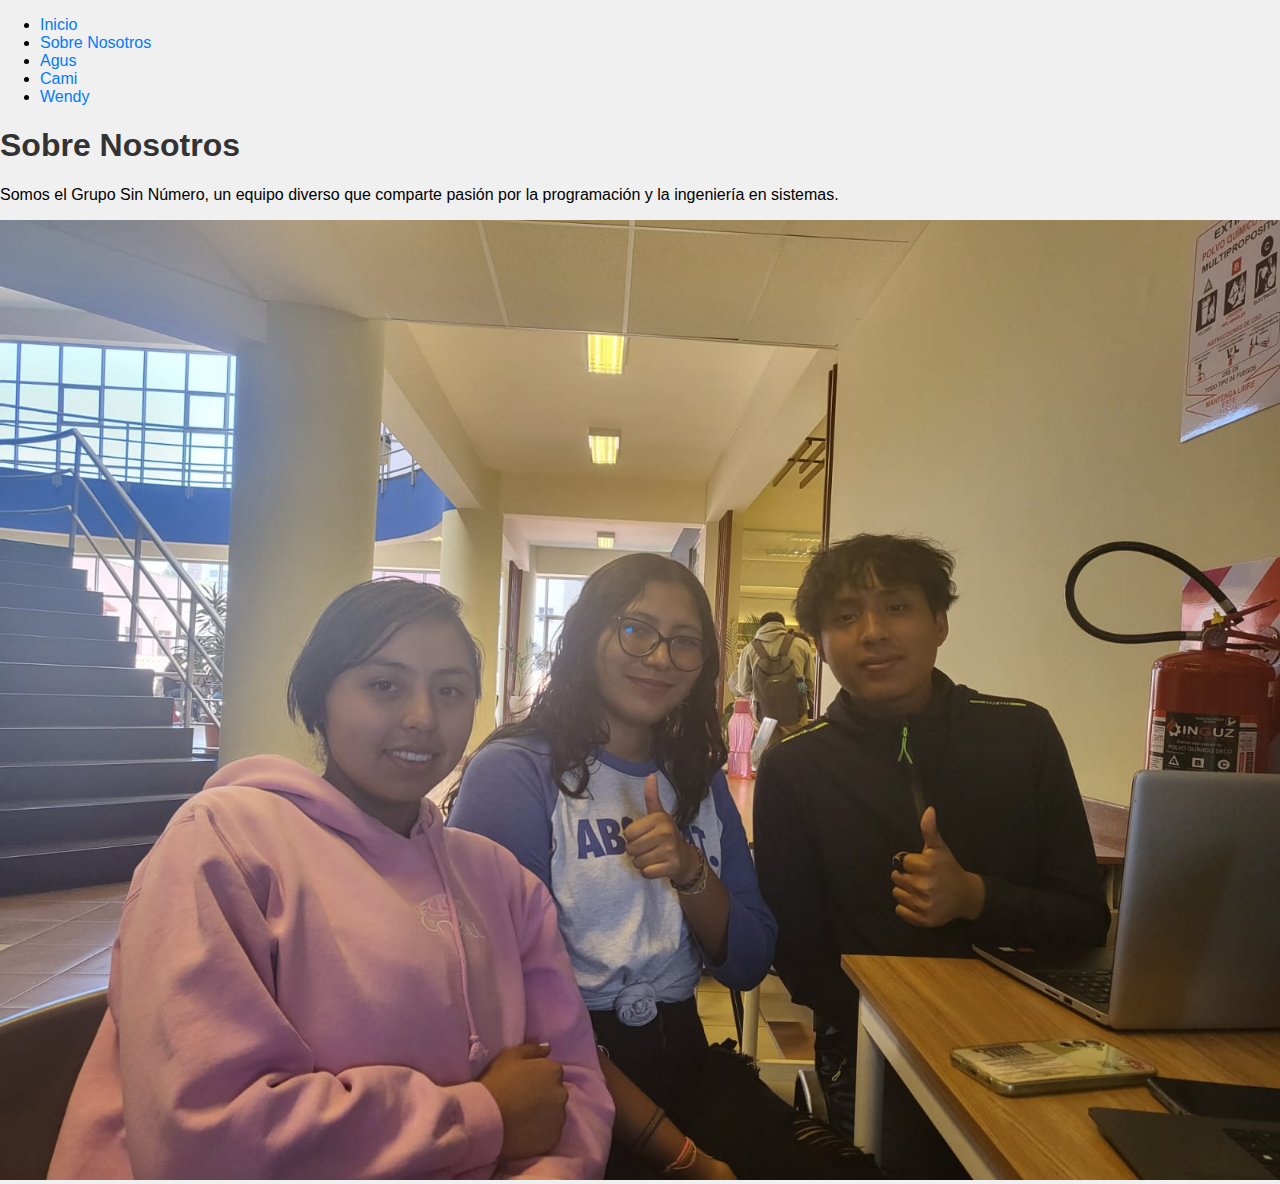
<file: index.html>
<!DOCTYPE html>
<html lang="es">
<head>
  <meta charset="UTF-8">
  <meta name="viewport" content="width=device-width, initial-scale=1.0">
  <link rel="stylesheet" href="styles.css">
  <link href="https://cdn.jsdelivr.net/npm/bootstrap@5.3.1/dist/css/bootstrap.min.css" rel="stylesheet" integrity="sha384-4bw+/aepP/YC94hEpVNVgiZdgIC5+VKNBQNGCHeKRQN+PtmoHDEXuppvnDJzQIu9" crossorigin="anonymous">
  <title>Sobre Nosotros</title>
</head>
<body>
  <header>
    <nav>
      <ul class="menu">
        <li><a href="index.html">Inicio</a></li>
        <li><a href="about.html">Sobre Nosotros</a></li>
        <li><a href="agus.html">Agus</a></li>
        <li><a href="cami.html">Cami</a></li>
        <li><a href="wendy.html">Wendy</a></li>
      </ul>
    </nav>
  </header>

  <main class="content">
    <h1>Sobre Nosotros</h1>
    <p>Somos el Grupo Sin Número, un equipo diverso que comparte pasión por la programación y la ingeniería en sistemas.</p>
    <img src="grupo.jpeg" alt="Grupo Sin Número">
  </main>

  <script src="https://cdn.jsdelivr.net/npm/bootstrap@5.3.1/dist/js/bootstrap.bundle.min.js" integrity="sha384-HwwvtgBNo3bZJJLYd8oVXjrBZt8cqVSpeBNS5n7C8IVInixGAoxmnlMuBnhbgrkm" crossorigin="anonymous"></script>
</body>
</html>
</file>
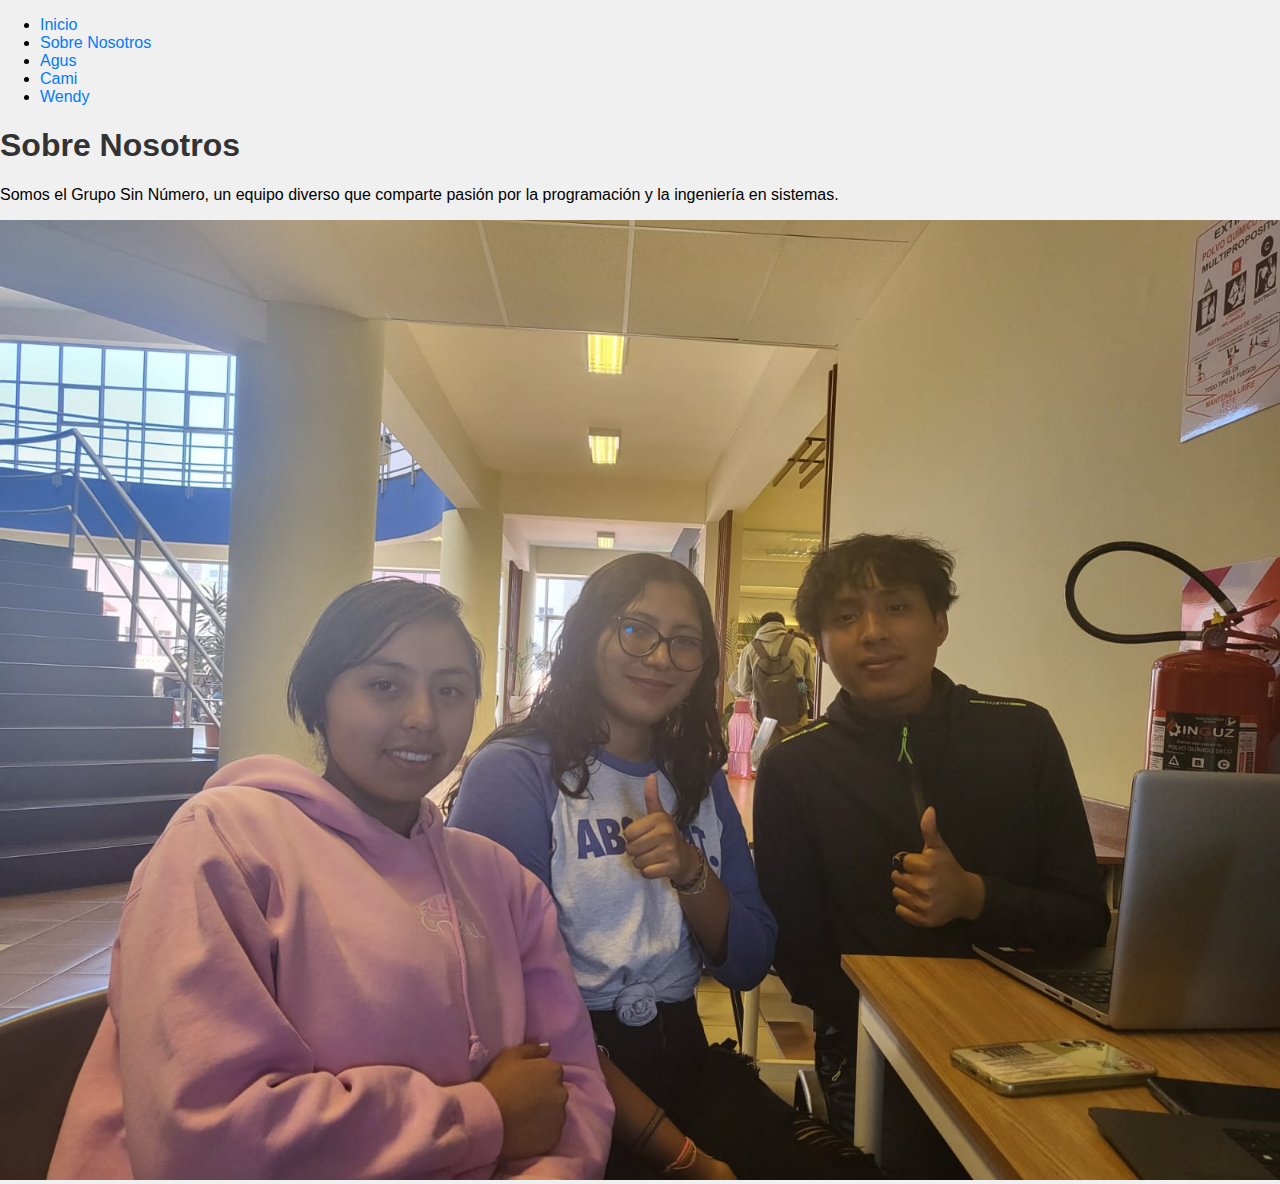
<file: about.html>
<!DOCTYPE html>
  <html lang="es">
  <head>
    <meta charset="UTF-8">
    <meta name="viewport" content="width=device-width, initial-scale=1.0">
    <link rel="stylesheet" href="styles.css">
    <title>Sobre Nosotros</title>
  </head>
  <body>
    <header>
      <nav>
        <ul class="menu">
          <li><a href="index.html">Inicio</a></li>
          <li><a href="about.html">Sobre Nosotros</a></li>
          <li><a href="agus.html">Agus</a></li>
          <li><a href="cami.html">Cami</a></li>
          <li><a href="wendy.html">Wendy</a></li>
        </ul>
      </nav>
    </header>

    <main class="content">
      <h1>Sobre Nosotros</h1>
      <p>Somos el Grupo Sin Número, un equipo diverso que comparte pasión por la programación y la ingeniería en sistemas.</p>
      <img src="grupo.jpeg" alt="Grupo Sin Número">
    </main>
  </body>
  </html>
</file>
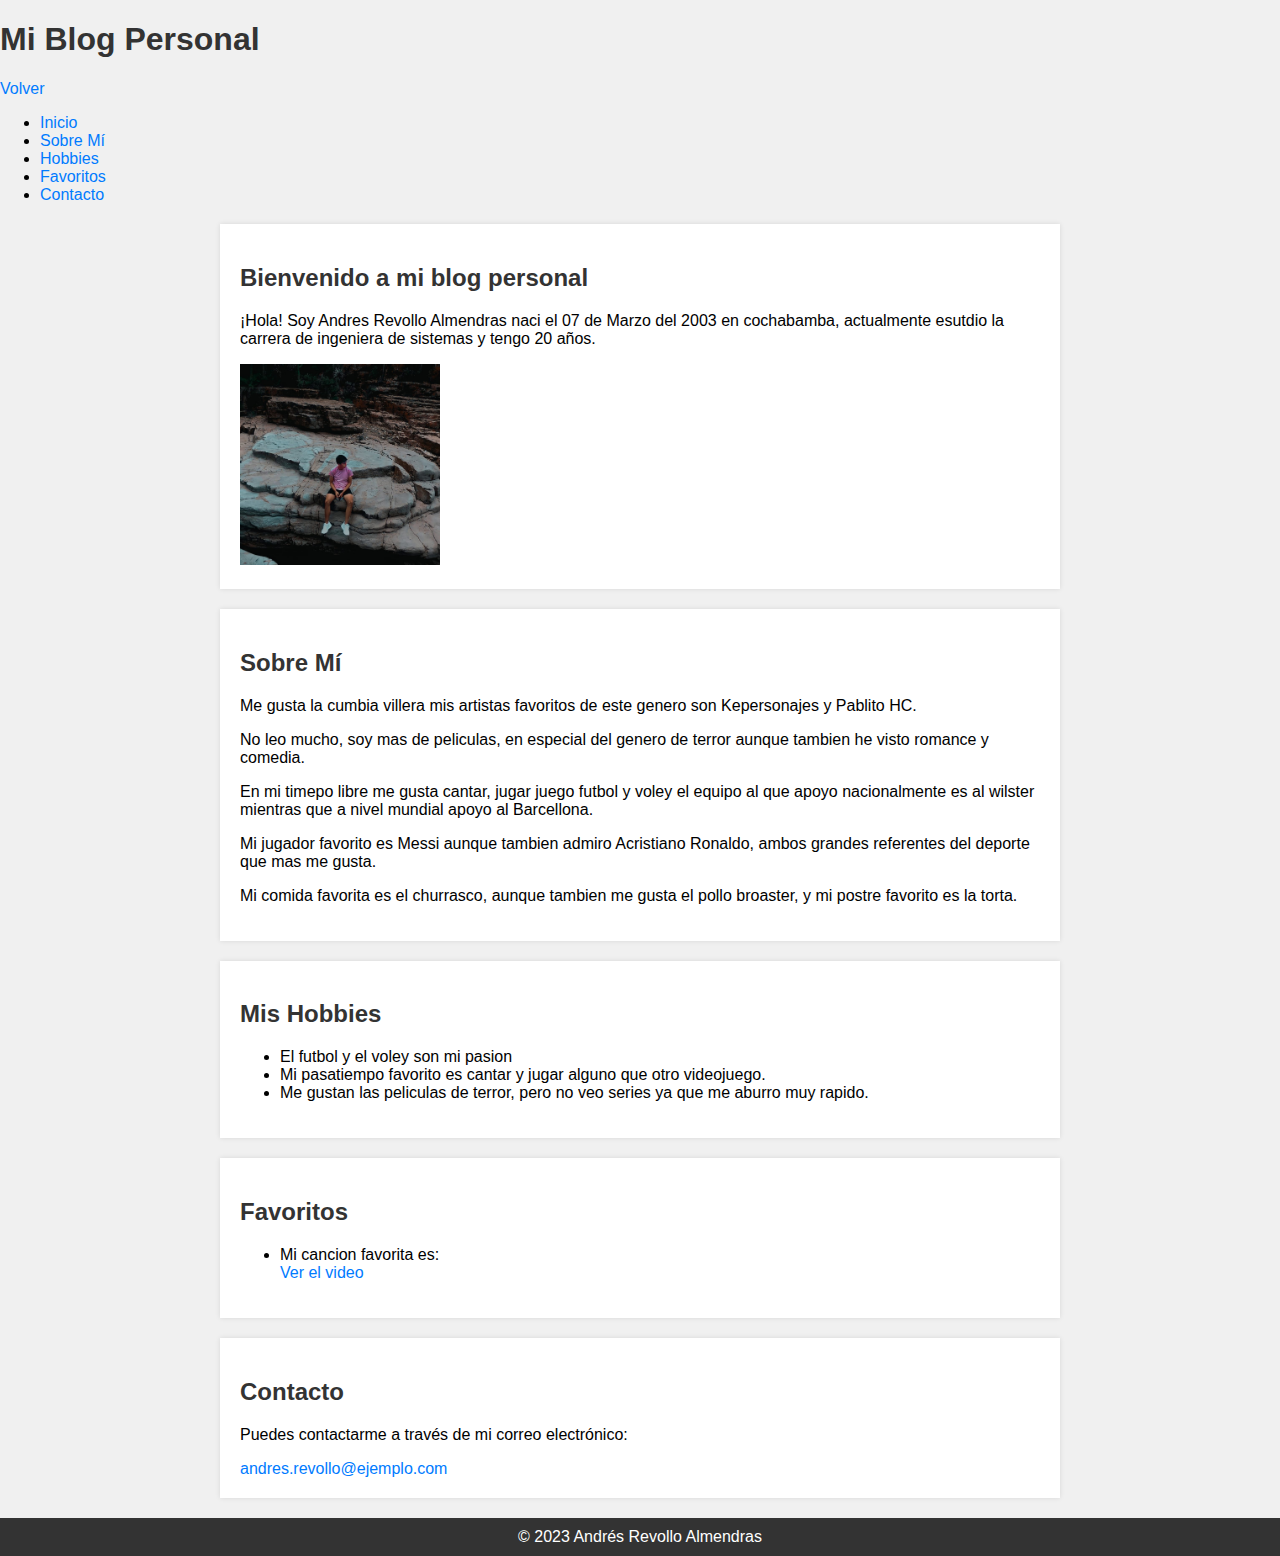
<file: Andres.html>
<!DOCTYPE html>
<html lang="es">
<head>
  <meta charset="UTF-8">
  <meta name="viewport" content="width=device-width, initial-scale=1.0">
  <link rel="stylesheet" href="styles.css">
  <title>Andres Revollo Almendras - Blog Personal</title>
</head>
<body>
  <header>
    <h1>Mi Blog Personal</h1>
    <a href="Blog Personal intro.html">Volver</a>
  </header>

  <nav>
    <ul>
      <li><a href="#inicio">Inicio</a></li>
      <li><a href="#sobre-mi">Sobre Mí</a></li>
      <li><a href="#hobbies">Hobbies</a></li>
      <li><a href="#favoritos">Favoritos</a></li>
      <li><a href="#contacto">Contacto</a></li>
    </ul>
  </nav>

  <div class="main-content" id="inicio">
    <h2>Bienvenido a mi blog personal</h2>
    <p>¡Hola! Soy Andres Revollo Almendras naci el 07 de Marzo del 2003 en cochabamba, actualmente esutdio la carrera de ingeniera de sistemas y tengo 20 años.</p>
    <img src="IMAGENES/andres.jpg" alt="Andrés Revollo Almendras" width="200">
  </div>

  <div class="main-content" id="sobre-mi">
    <h2>Sobre Mí</h2>
    <p>Me gusta la cumbia villera mis artistas favoritos de este genero son Kepersonajes y Pablito HC.</p>
    <p>No leo mucho, soy mas de peliculas, en especial del genero de terror aunque tambien he visto romance y comedia.</p>
    <p>En mi timepo libre me gusta cantar, jugar juego futbol y voley el equipo al que apoyo nacionalmente es al wilster mientras que a nivel mundial apoyo al Barcellona.</p>
    <p>Mi jugador favorito es Messi aunque tambien admiro Acristiano Ronaldo, ambos grandes referentes del deporte que mas me gusta.</p>
    <p>Mi comida favorita es el churrasco, aunque tambien me gusta el pollo  broaster, y mi postre favorito es la torta.</p>

</div>
<div class="main-content" id="hobbies">
  <h2>Mis Hobbies</h2>
  <ul>
    <li>El futbol y el voley son mi pasion</li>
    <li>Mi pasatiempo favorito es cantar y jugar alguno que otro videojuego.</li>
    <li>Me gustan las peliculas de terror, pero no veo series ya que me aburro muy rapido.</li>
  </ul>
</div>

  <div class="main-content" id="favoritos">
    <h2>Favoritos</h2>
    <ul>
      <li>Mi cancion favorita es:</li>
      <a href="https://www.youtube.com/watch?v=D4mXz0zMppQ&list=RDD4mXz0zMppQ&start_radio=1" target="_blank">Ver el video</a>
    </ul>
  </div>

  <div class="main-content" id="contacto">
    <h2>Contacto</h2>
    <p>Puedes contactarme a través de mi correo electrónico:</p>
    <a href="mailto:andres.revollo@ejemplo.com">andres.revollo@ejemplo.com</a>
  </div>

  <footer>
    &copy; 2023 Andrés Revollo Almendras
  </footer>
</body>
</html>
</file>
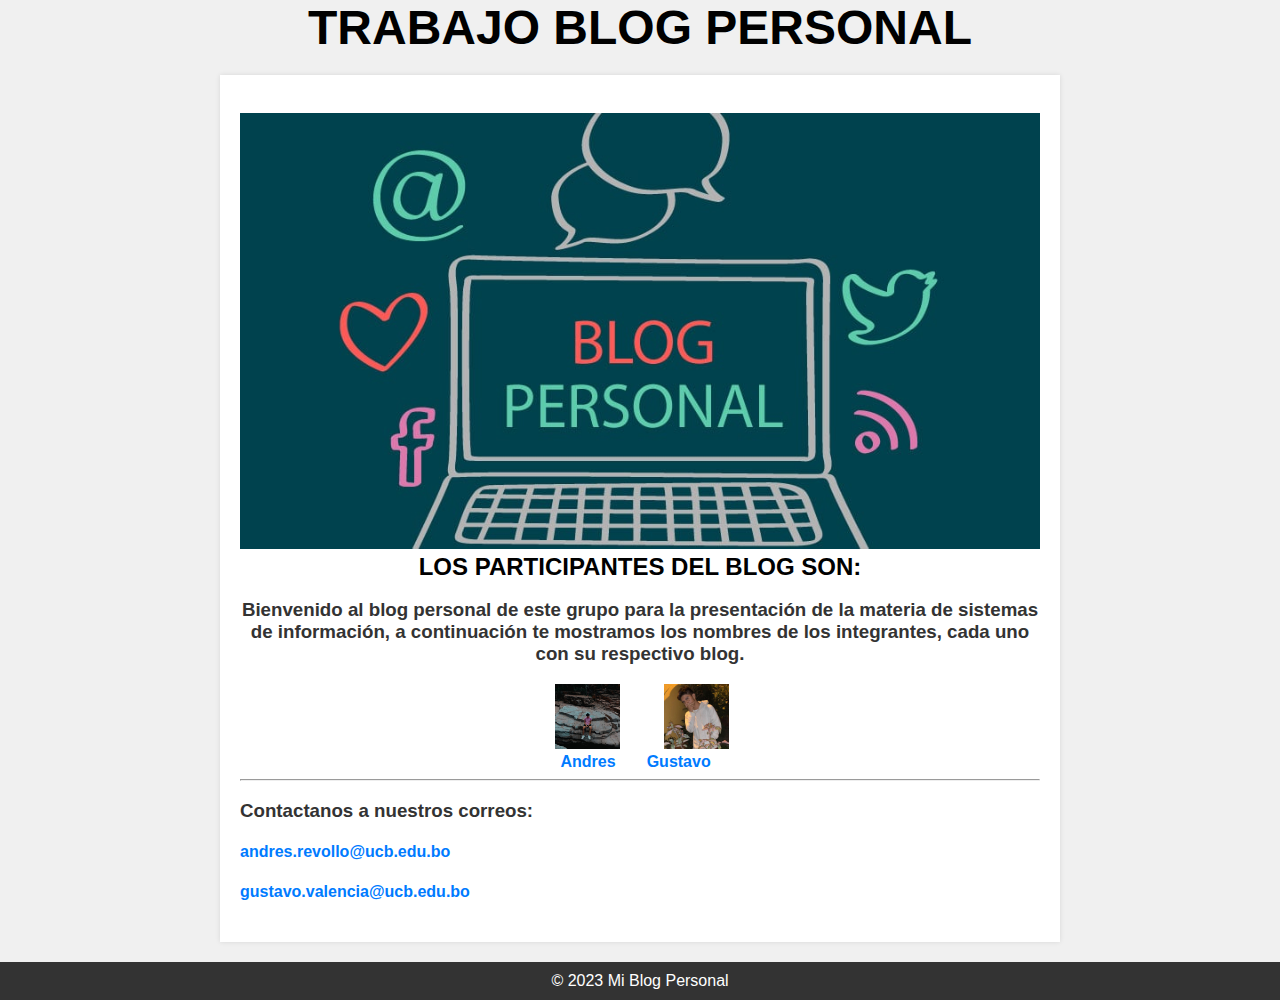
<file: Blog Personal intro.html>
<!DOCTYPE html>
<html lang="es">
<head>
  <meta charset="UTF-8">
  <meta name="viewport" content="width=device-width, initial-scale=1.0">
  <link rel="stylesheet" href="styles.css">
  <title>Blog Personal</title>
</head>
<body>
  <header>
    <center>
      <b>
        <font size="7"> TRABAJO BLOG PERSONAL </font>
      </b>
    </center>
  </header>

  <div class="main-content">
    <br/>
    <img src="IMAGENES/blog.jpg" width="1425" height="500"/>
    <br/>

    <center>
      <b>
        <font size="5">LOS PARTICIPANTES DEL BLOG SON:</font>
      </b>
      <h3>
        Bienvenido al blog personal de este grupo para la presentación de la materia de sistemas de información, a continuación te mostramos los nombres de los integrantes, cada uno con su respectivo blog.
      </h3>
    </center>
    <center>
      &nbsp; &nbsp; &nbsp; &nbsp; &nbsp; &nbsp;
      <img src="IMAGENES/andres.jpg" width="65" height="60">&nbsp; &nbsp; &nbsp; &nbsp; &nbsp;
      <img src="IMAGENES/gustavo.jpg" width="65" height="60">&nbsp; &nbsp; &nbsp; &nbsp; &nbsp; &nbsp;
    </center>
    <center>
      &nbsp; &nbsp;
      <a target="_blank" href="Andres.html"><b>Andres </b>&nbsp; &nbsp; &nbsp; </a>
      <a target="_blank" href="Gustavo.html"><b>Gustavo </b>&nbsp; &nbsp; &nbsp; </a>
    </center>
    <hr/>
    <div align="left">
      <h3>
        Contactanos a nuestros correos:
      </h3>
      <a href="mailto:andres.revollo@ucb.edu.bo" title="Enviar mensaje al agente"> <h4>andres.revollo@ucb.edu.bo</h4> </a>
      </h3>
      <a href="mailto:gustavo.valencia@ucb.edu.bo" title="Enviar mensaje al agente"> <h4>gustavo.valencia@ucb.edu.bo</h4> </a>
    </div>
  </div>

  <footer>
    &copy; 2023 Mi Blog Personal
  </footer>
</body>
</html>
</file>
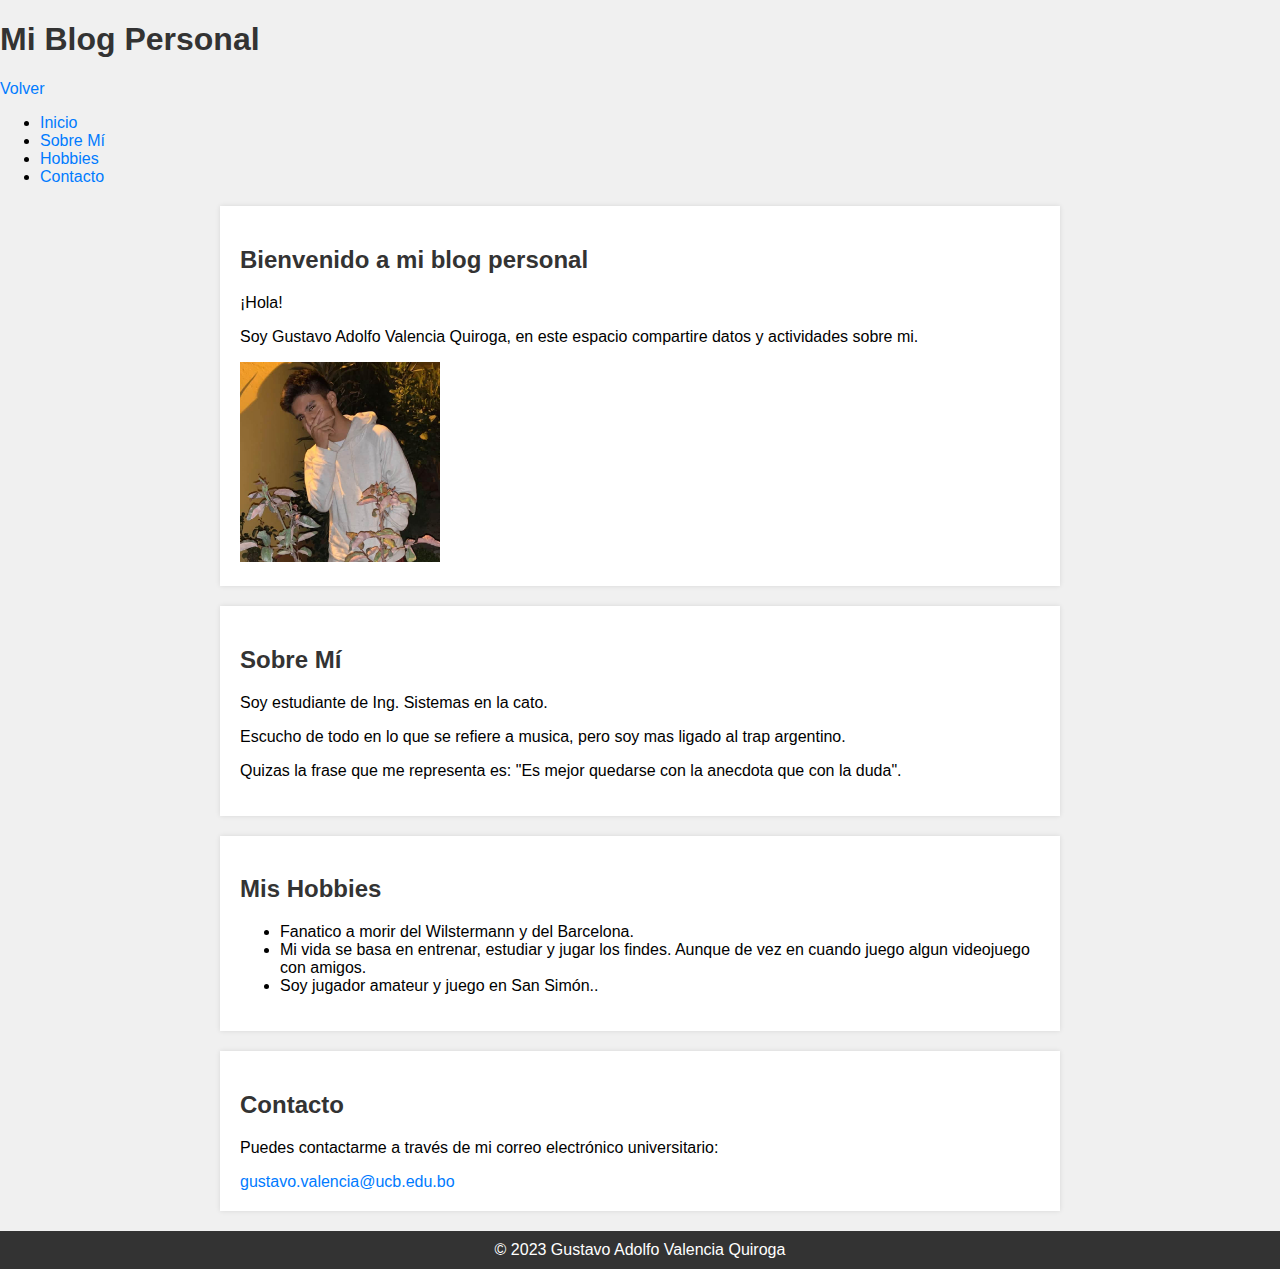
<file: Gustavo.html>
<!DOCTYPE html>
<html lang="es">
<head>
  <meta charset="UTF-8">
  <meta name="viewport" content="width=device-width, initial-scale=1.0">
  <link rel="stylesheet" href="styles.css">
  <title>Gustavo Adolfo Valencia Quiroga - Blog Personal</title>
</head>
<body>
  <header>
    <h1>Mi Blog Personal</h1>
    <a href="Blog Personal intro.html">Volver</a>
  </header>

  <nav>
    <ul>
      <li><a href="#inicio">Inicio</a></li>
      <li><a href="#sobre-mi">Sobre Mí</a></li>
      <li><a href="#hobbies">Hobbies</a></li>
      <li><a href="#contacto">Contacto</a></li>
    </ul>
  </nav>

  <div class="main-content" id="inicio">
    <h2>Bienvenido a mi blog personal</h2>
    <p>¡Hola!</p>
    <p>Soy Gustavo Adolfo Valencia Quiroga, en este espacio compartire datos y actividades sobre mi.</p>
    <img src="IMAGENES/gustavo.jpg" alt="Gustavo Adolfo Valencia Quiroga" width="200">
  </div>

  <div class="main-content" id="sobre-mi">
    <h2>Sobre Mí</h2>  
    <p>Soy estudiante de Ing. Sistemas en la cato. </p>
    <p>Escucho de todo en lo que se refiere a musica, pero soy mas ligado al trap argentino.</p>
    <p>Quizas la frase que me representa es: "Es mejor quedarse con la anecdota que con la duda".</p>
  </div>

  <div class="main-content" id="hobbies">
    <h2>Mis Hobbies</h2>
    <ul>
      <li>Fanatico a morir del Wilstermann y del Barcelona.</li>
      <li>Mi vida se basa en entrenar, estudiar y jugar los findes. Aunque de vez en cuando juego algun videojuego con amigos.</li>
      <li>Soy jugador amateur y juego en San Simón..</li>
    </ul>
  </div>

  <div class="main-content" id="contacto">
    <h2>Contacto</h2>
    <p>Puedes contactarme a través de mi correo electrónico universitario:</p>
    <a href="mailto:gustavo.valencia@ucb.edu.bo">gustavo.valencia@ucb.edu.bo</a>
  </div>

  <footer>
    &copy; 2023 Gustavo Adolfo Valencia Quiroga
  </footer>
</body>
</html>
</file>
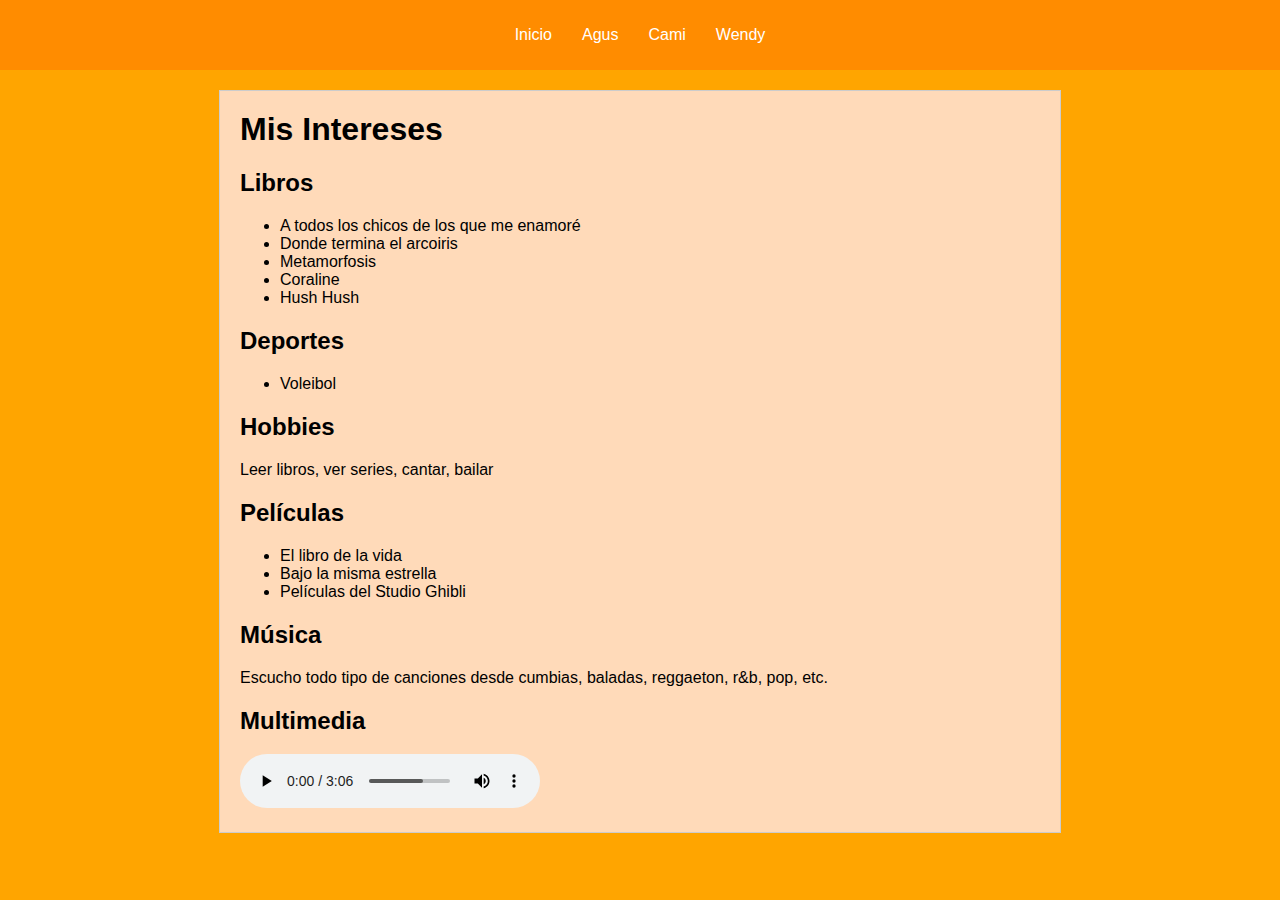
<file: Blog personal/wendy.html>
<!DOCTYPE html>
<html lang="es">
<head>
  <meta charset="UTF-8">
  <meta name="viewport" content="width=device-width, initial-scale=1.0">
  <link rel="stylesheet" href="styles.css">
  <title>WENDY</title>
</head>
<body>
  <header>
    <nav>
      <ul class="menu">
        <li><a href="index.html">Inicio</a></li>
        <li><a href="agus.html">Agus</a></li>
        <li><a href="cami.html">Cami</a></li>
        <li><a href="wendy.html">Wendy</a></li>
      </ul>
    </nav>
  </header>

  <main>
    <h1>Mis Intereses</h1>

    <h2>Libros</h2>
    <ul>
      <li>A todos los chicos de los que me enamoré</li>
      <li>Donde termina el arcoiris</li>
      <li>Metamorfosis</li>
      <li>Coraline</li>
      <li>Hush Hush</li>
    </ul>

    <h2>Deportes</h2>
    <ul>
      <li>Voleibol</li>
    </ul>

    <h2>Hobbies</h2>
    <p>Leer libros, ver series, cantar, bailar</p>

    <h2>Películas</h2>
    <ul>
      <li>El libro de la vida</li>
      <li>Bajo la misma estrella</li>
      <li>Películas del Studio Ghibli</li>
    </ul>

    <h2>Música</h2>
    <p>Escucho todo tipo de canciones desde cumbias, baladas, reggaeton, r&b, pop, etc.</p>


    <h2>Multimedia</h2>
    <audio controls>
      <source src="quevedo.mp3" type="audio/mpeg">
    </audio>

  </main>
</body>
</html>
</file>
<file: styles.css>
/* Estilos para el cuerpo de la página */
body {
    font-family: Arial, sans-serif;
    background-color: #f0f0f0;
    margin: 0;
    padding: 0;
  }  
  /* Estilos para los títulos */
  h1, h2, h3 {
    color: #333;
  }
  
  /* Estilos para los enlaces */
  a {
    color: #007bff;
    text-decoration: none;
  }
  
  a:hover {
    text-decoration: underline;
  }

  /* Estilos para el contenido principal */
  .main-content {
    max-width: 800px;
    margin: 20px auto;
    padding: 20px;
    background-color: #fff;
    box-shadow: 0 0 5px rgba(0, 0, 0, 0.1);
  }
  /* Estilos para las imágenes */
  img {
    max-width: 100%;
    height: auto;
  }
  /* Estilos para el pie de página */
  footer {
    text-align: center;
    padding: 10px;
    background-color: #333;
    color: #fff;
  }
</file>
<file: Blog personal/styles.css>
/* Estilos generales */
body {
  font-family: Arial, sans-serif;
  margin: 0;
  padding: 0;
  background-color: #FFA500; /* Fondo de color naranja */
  color: #000; /* Texto en color negro */
}

header {
  background-color: #FF8C00; /* Cambio en la tonalidad de naranja para el encabezado */
  color: #fff;
  padding: 10px 0;
}

.menu {
  list-style: none;
  display: flex;
  justify-content: center;
  padding: 0;
}

.menu li {
  margin: 0 15px;
}

.menu a {
  text-decoration: none;
  color: #fff;
}

main {
  max-width: 800px;
  margin: 20px auto;
  padding: 20px;
  border: 1px solid #ccc;
  background-color: #FFDAB9; /* Cambio en la tonalidad de naranja para el contenido principal */
}

main h1 {
  margin-top: 0;
}

main img {
  max-width: 100%;
}
/* Estilos para la estructura anterior */
.flex-container {
  display: flex;
  align-items: center;
  margin-top: 10px;
}
.flex-item {
  flex: 1;
  padding: 10px;
}
img {
  display: block;
  max-width: 100%;
  height: auto;
}
</file>
